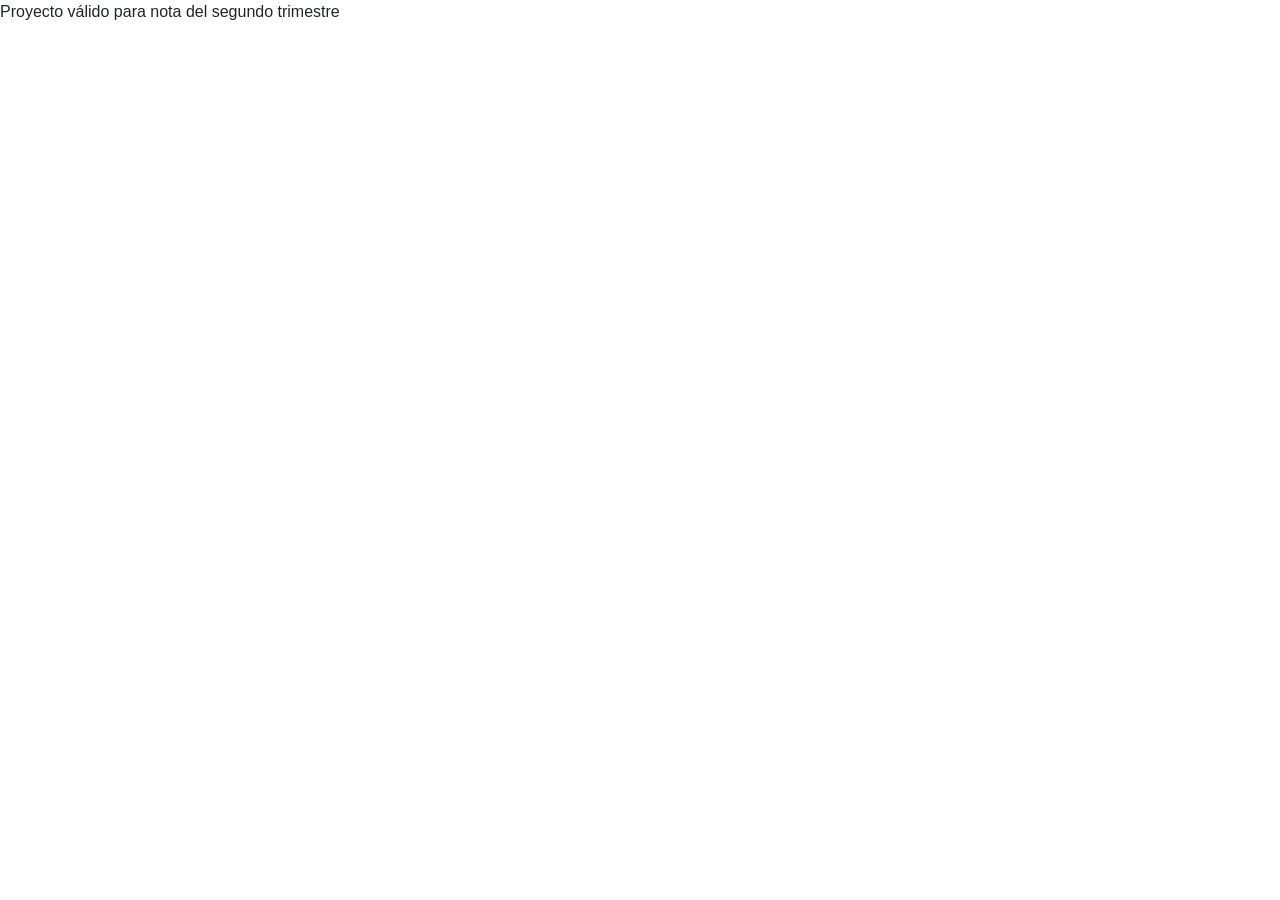
<file: public/index.html>
<!DOCTYPE html>
<html lang="en">
  <head>
    <meta charset="utf-8" />
    <link rel="icon" href="%PUBLIC_URL%/favicon.ico" />
    <meta name="viewport" content="width=device-width, initial-scale=1" />
    <meta name="theme-color" content="#000000" />
    <meta
      name="description"
      content="Web site created using create-react-app"
    />
    <link rel="apple-touch-icon" href="%PUBLIC_URL%/logo192.png" />
    <link
  rel="stylesheet"
  href="https://maxcdn.bootstrapcdn.com/bootstrap/4.3.1/css/bootstrap.css"
  integrity="sha384-ggOyR0iXCbMQv3Xipma34MD+dH/1fQ784/j6cY/iJTQUOhcWr7x9JvoRxT2MZw1T"
  crossorigin="anonymous"
/>
    <!--
      manifest.json provides metadata used when your web app is installed on a
      user's mobile device or desktop. See https://developers.google.com/web/fundamentals/web-app-manifest/
    -->
    <link rel="manifest" href="%PUBLIC_URL%/manifest.json" />
    <!--
      Notice the use of %PUBLIC_URL% in the tags above.
      It will be replaced with the URL of the `public` folder during the build.
      Only files inside the `public` folder can be referenced from the HTML.

      Unlike "/favicon.ico" or "favicon.ico", "%PUBLIC_URL%/favicon.ico" will
      work correctly both with client-side routing and a non-root public URL.
      Learn how to configure a non-root public URL by running `npm run build`.
    -->
    <title>React cgr</title>
  </head>
  <body>
    <p>Proyecto válido para nota del segundo trimestre</p>
    <noscript>You need to enable JavaScript to run this app.</noscript>
    <div id="root"></div>
    <!--
      This HTML file is a template.
      If you open it directly in the browser, you will see an empty page.

      You can add webfonts, meta tags, or analytics to this file.
      The build step will place the bundled scripts into the <body> tag.

      To begin the development, run `npm start` or `yarn start`.
      To create a production bundle, use `npm run build` or `yarn build`.
    -->
  </body>
</html>
</file>
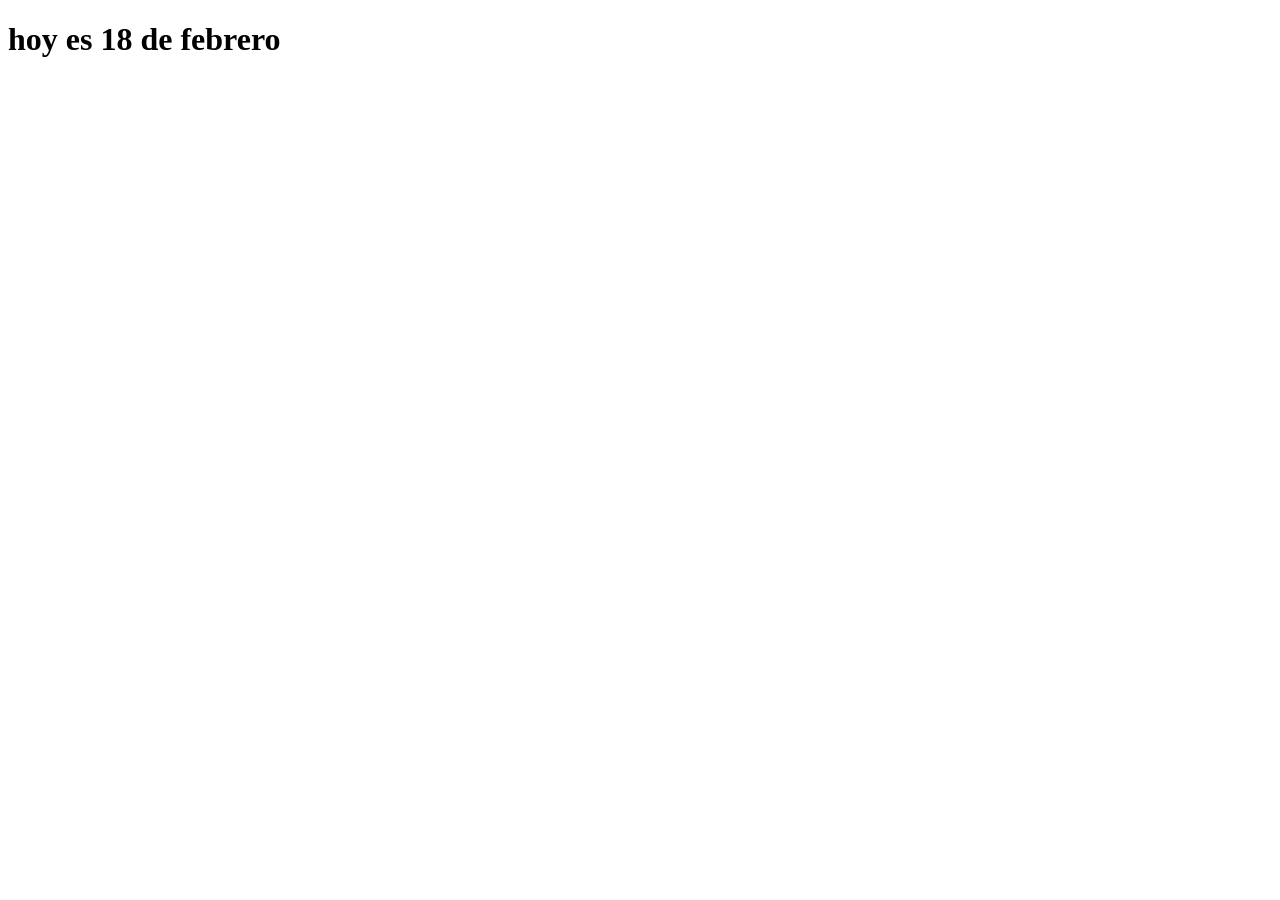
<file: src/datosglobales.html>
<!DOCTYPE html>
<html lang="en">
<head>
    <meta charset="UTF-8">
    <meta name="viewport" content="width=device-width, initial-scale=1.0">
    <title>Datos_globales</title>
</head>
<body>
    <h1>hoy es 18 de febrero</h1>
</body>
</html>
</file>
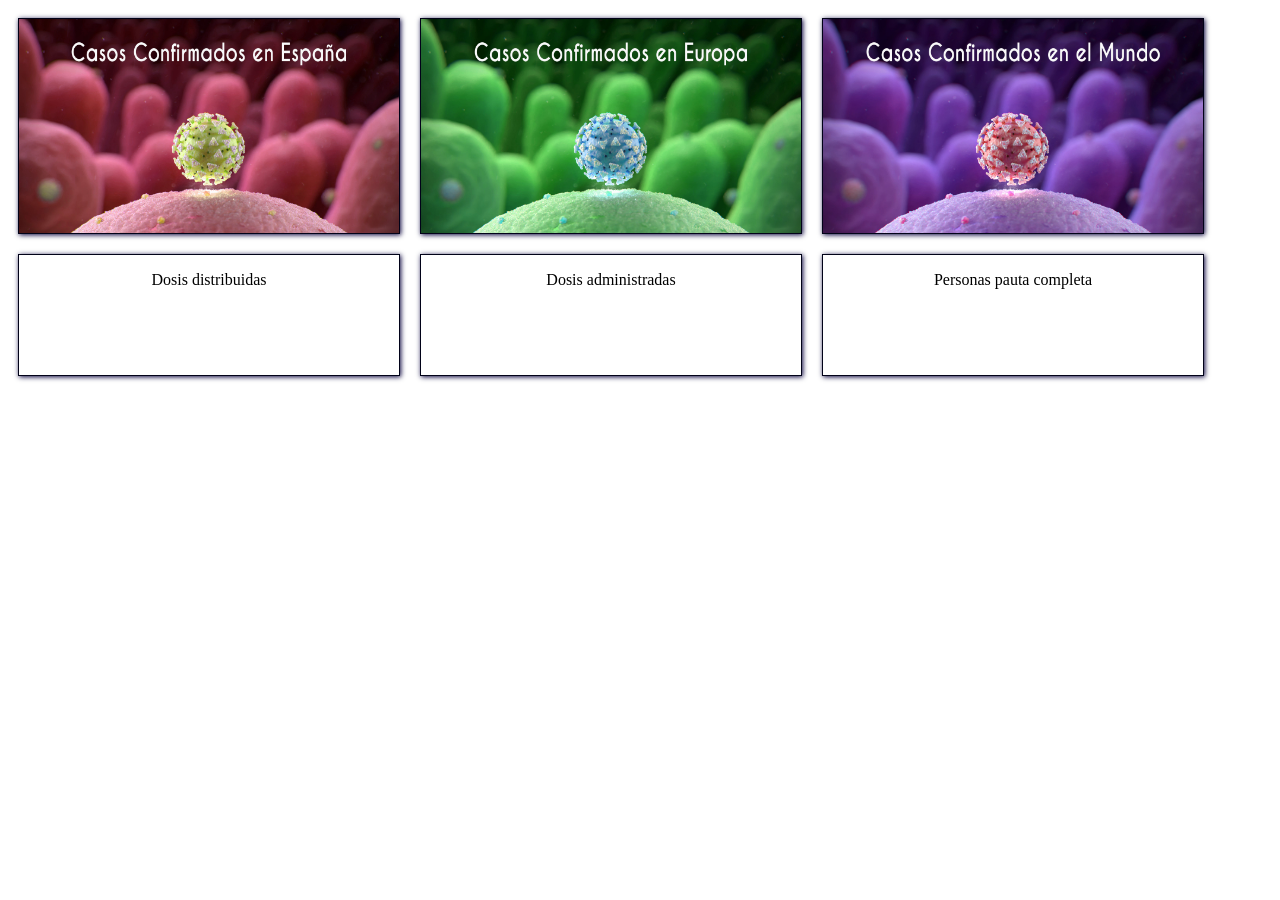
<file: src/Components/DatosGlobales.html>
<!DOCTYPE html>
<html lang="en">
<head>
    <meta charset="UTF-8">
    <meta name="viewport" content="width=device-width, initial-scale=1.0">
    <title>Document</title>
    <link href="../assets/css/style.css" rel="stylesheet">
</head>
<body>
    <aside>
    <div>
        <img src="../assets/img/CovidRojo.jpg">
    </div>
    <div>
        <img src="../assets/img/CovidVerde.jpg">
    </div>
    <div>
        <img src="../assets/img/CovidVioleta.jpg">
    </div>
    </aside>
    <aside class="cboth">
        <div class="div1">
            <p>Dosis distribuidas</p>
        </div>
        <div class="div1">
            <p>Dosis administradas</p>
        </div>
        <div class="div1">
            <p>Personas pauta completa</p>
        </div>
    </aside>

</body>


</html>
</file>
<file: src/assets/css/style.css>
img{
    width: 380px;
    border: 1px solid rgb(1, 2, 24);
    box-shadow: 1px 1px 5px rgb(8, 2, 59);
    float: left;
    margin: 10px;
}
.imagen{
    width: 800px;
}
.cboth{
    clear: both;
}

.div1{
    width: 380px;
    height: 120px;
    border: 1px solid rgb(1, 2, 24);
    box-shadow: 1px 1px 5px rgb(8, 2, 59);
    float: left;
    margin: 10px;
    text-align: center;
}
</file>
